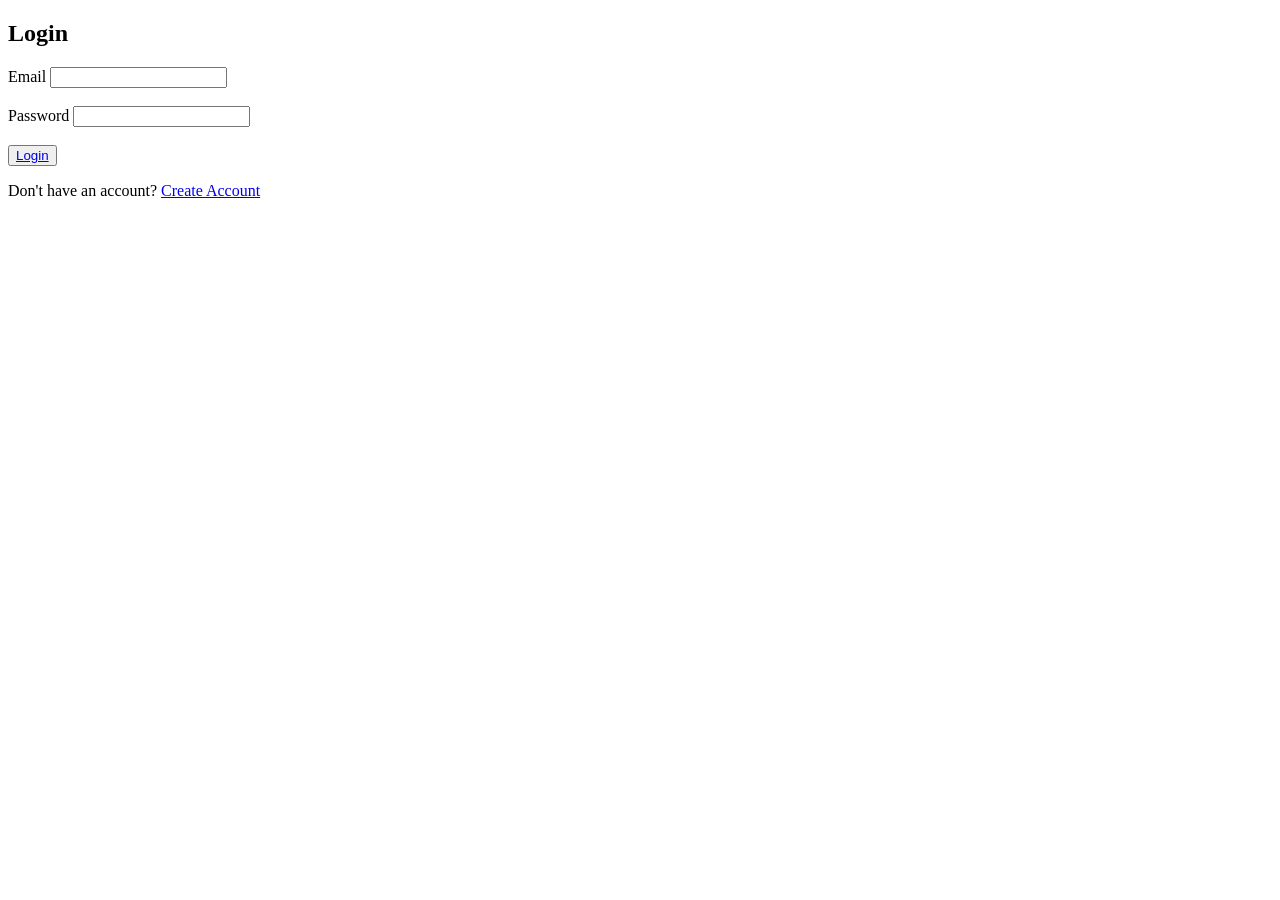
<file: src/main/webapp/login-index.html>
<!DOCTYPE html>
<html>
<head>
<meta charset="UTF-8">
<title>Login</title>
</head>
<body>
<div class="login-container">

<h2>Login</h2>

<form action="login" method="post">

<label>Email</label>
<input type="email" name="email" required>

<br><br>

<label>Password</label>
<input type="password" name="password" required>

<br><br>

<button type="submit"><a href="upload-index.html">Login</a></button>

</form>

<p>Don't have an account?  <a href="SignUp.html">Create Account</a></p>

</body>
</html>
</file>
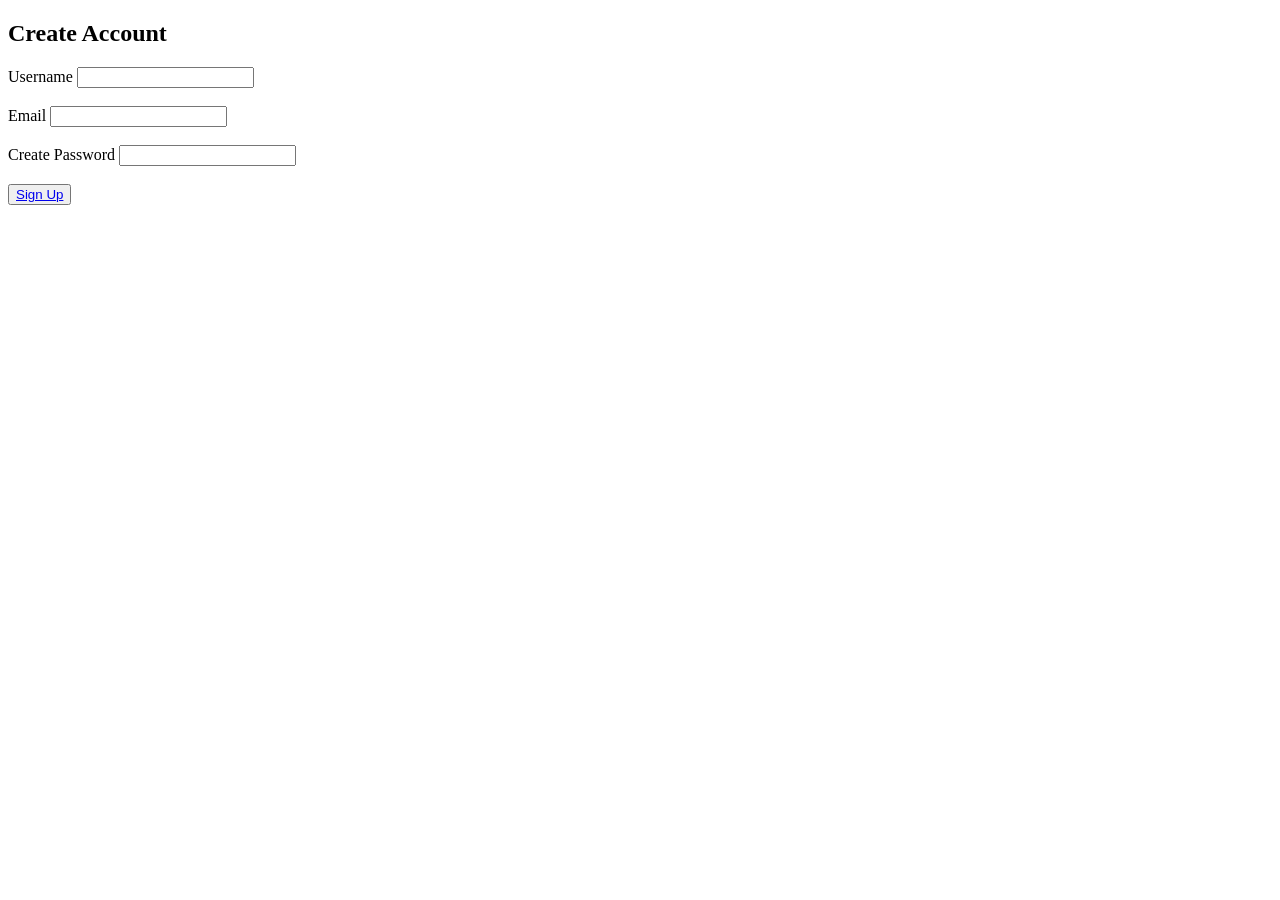
<file: src/main/webapp/SignUp-index.html>
<!DOCTYPE html>
<html>
<head>
<meta charset="UTF-8">
<title>Create Account</title>
</head>
<body>
<div class="container">

<h2>Create Account</h2>

<form action="register" method="post">

<label>Username</label>
<input type="text" name="username" required>

<br><br>

<label>Email</label>
<input type="email" name="email" required>

<br><br>

<label>Create Password</label>
<input type="password" name="password" required>

<br><br>

<button type="submit"><a href="login.html">Sign Up</a></button>

</form>

</div>
</body>
</html>
</file>
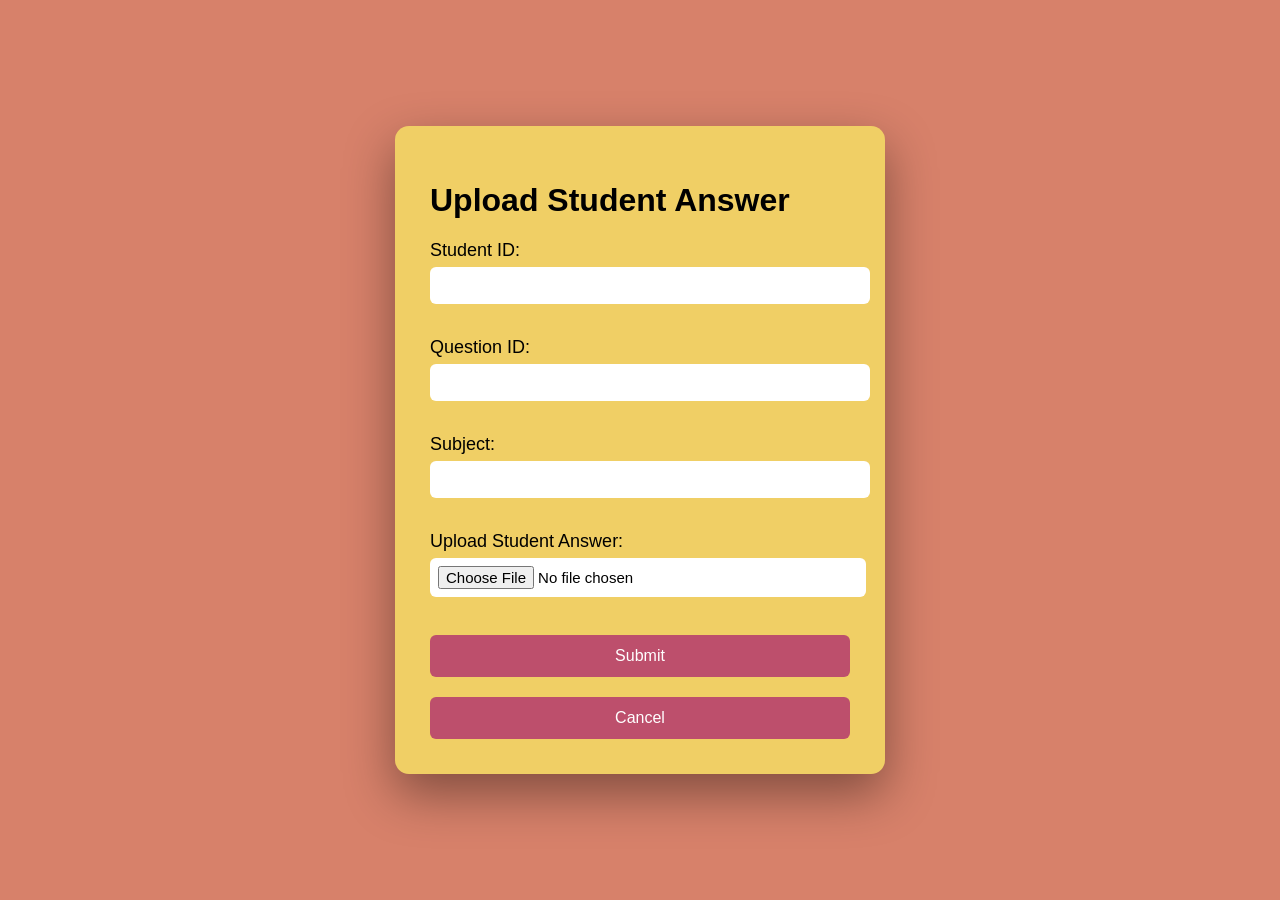
<file: src/main/webapp/upload-index.html>
<!DOCTYPE html>
<html>
<head>
<title>Answer Upload</title>
<link rel="stylesheet" href="upload-style.css">
</head>

<body>

<div class="upload-container">

<h1>Upload Student Answer</h1>

<form action="submit" method="post" enctype="multipart/form-data">

<label>Student ID:</label>
<input type="number" name="studentId" required>

<br><br>

<label>Question ID:</label>
<input type="number" name="questionId" required>

<br><br>

<label>Subject:</label>
<input type="text" name="subName" required>

<br><br>

<label>Upload Student Answer:</label>
<input id="upload" type="file" name="file" required>

<br><br>

<button type="submit">Submit</button>
<button type="reset">Cancel</button>

</form>

</div>

</body>
</html>
</file>
<file: src/main/webapp/upload-style.css>
body{
	margin:0;
	height:100vh;
	display:flex;
	justify-content:center;
	align-items:center;
	background:#D7816A;
	font-family:'Segoe UI',sans-serif;
}




.circle{
	position:absolute;
	border-radius:50%;
	background:rgba(255,255,255,0.1);
	animation:float 10s infinite linear;
}

.circle:nth-child(1){
	width:120px;
	height:120px;
	top:10%;
	left:15%;
}

.circle:nth-child(2){
	width:200px;
	height:200px;
	bottom:10%;
	right:10%;
	animation-duration:14s;
}

.circle:nth-child(3){
	width:80px;
	height:80px;
	bottom:30%;
	left:10%;
	animation-duration:18s;
}

@keyframes float{
	0%{transform:translateY(0);}
	50%{transform:translateY(-20px);}
	100%{transform:translateY(0);}
}

@keyframes dropBounce {

0%{
	transform:translateY(-600px);
	opacity:0;
}

60%{
	transform:translateY(40px);
	opacity:1;
}

75%{
	transform:translateY(-20px);
}

90%{
	transform:translateY(10px);
}

100%{
	transform:translateY(0);
}

}

.upload-container{
	width:420px;
	padding:35px;
	background:#F0CF65;
	border-radius:14px;
	backdrop-filter:blur(12px);
	box-shadow:0 20px 50px rgba(0,0,0,0.4);
	animation:dropBounce 1.8s ease;
}

h2{
	margin-bottom:25px;
	text-align:centre;
}

label{
	display:block;
	margin-top:15px;
	text-align:left;
	font-size:18px;
}

input{
	width:100%;
	padding:10px;
	margin-top:6px;
	font-size: 15px;
	border:none;
	border-radius:6px;
	outline:none;
}

button{
	margin-top:20px;
	width:100%;
	padding:12px;
	background:#BD4F6C;
	border:none;
	border-radius:6px;
	color:white;
	font-size:16px;
	cursor:pointer;
	transition:0.3s;
}

button:hover{
	background:#0072ff;
	transform:scale(1.05);
}

input[type=file]{
	background:white;
	padding:8px;
	color:black;
}
</file>
